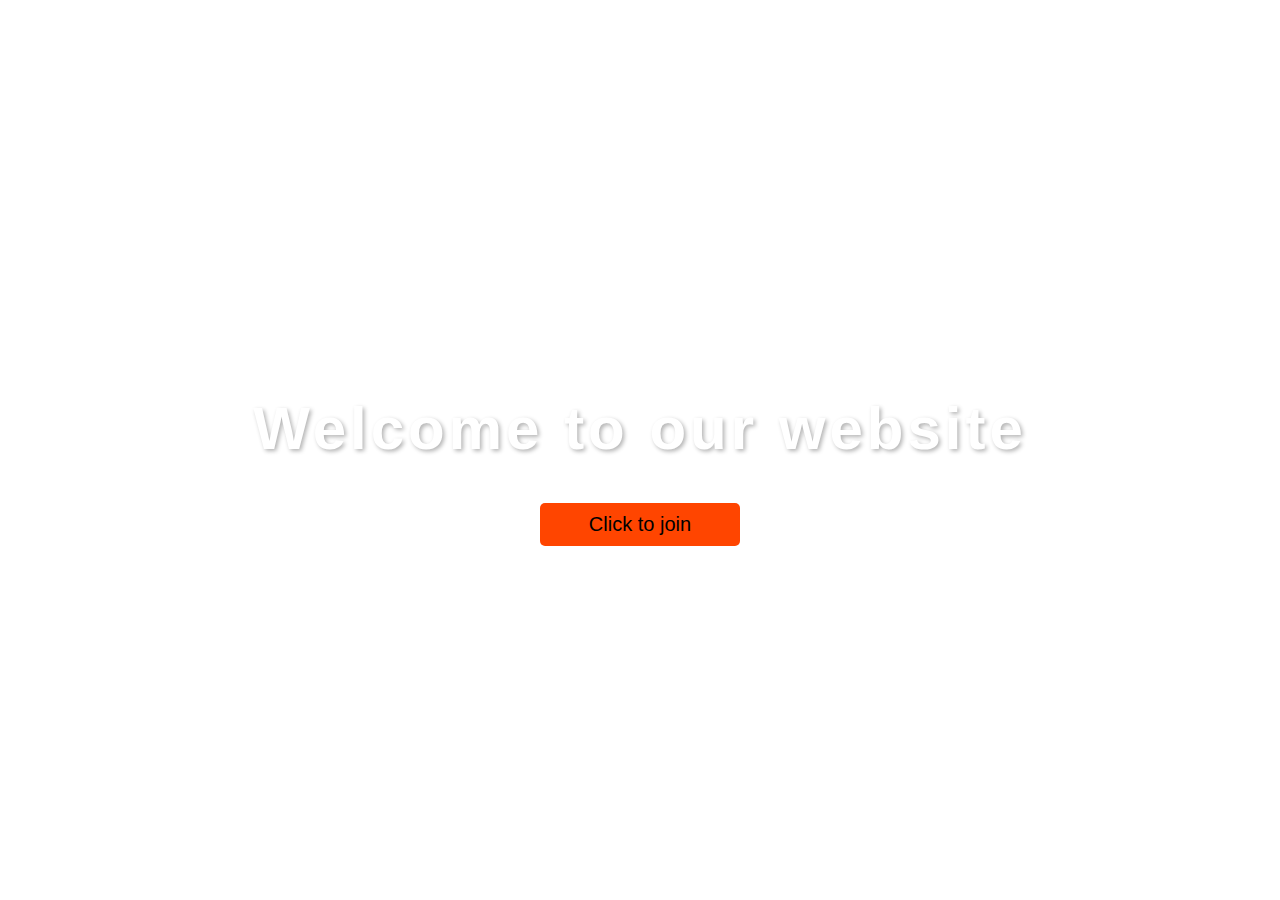
<file: background-blurred-popper/index.html>
<!DOCTYPE html>
<html lang="en">
  <head>
    <meta charset="UTF-8" />
    <meta http-equiv="X-UA-Compatible" content="IE=edge" />
    <meta name="viewport" content="width=device-width, initial-scale=1.0" />
    <title>Blurred Background Popup</title>
    <link
      rel="stylesheet"
      href="https://cdnjs.cloudflare.com/ajax/libs/font-awesome/6.0.0-beta3/css/all.min.css"
      integrity="sha512-Fo3rlrZj/k7ujTnHg4CGR2D7kSs0v4LLanw2qksYuRlEzO+tcaEPQogQ0KaoGN26/zrn20ImR1DfuLWnOo7aBA=="
      crossorigin="anonymous"
      referrerpolicy="no-referrer"
    />
    <link rel="stylesheet" href="style.css" />
  </head>
  <body>
    <div class="container">
      <h1>Welcome to our website</h1>
      <button class="btn">Click to join</button>
    </div>
    <div class="popup-container active">
      <h4>20% OFF Offer</h4>
      <label for="email">Your Email</label>
      <input
        type="email"
        name="email"
        class="input"
        placeholder="Enter Your Email"
      />
      <button class="popup-btn">Join</button>
      <div class="close-icon">
        <i class="fas fa-times fa-2x"></i>
      </div>
    </div>
    <script src="index.js"></script>
  </body>
</html>
</file>
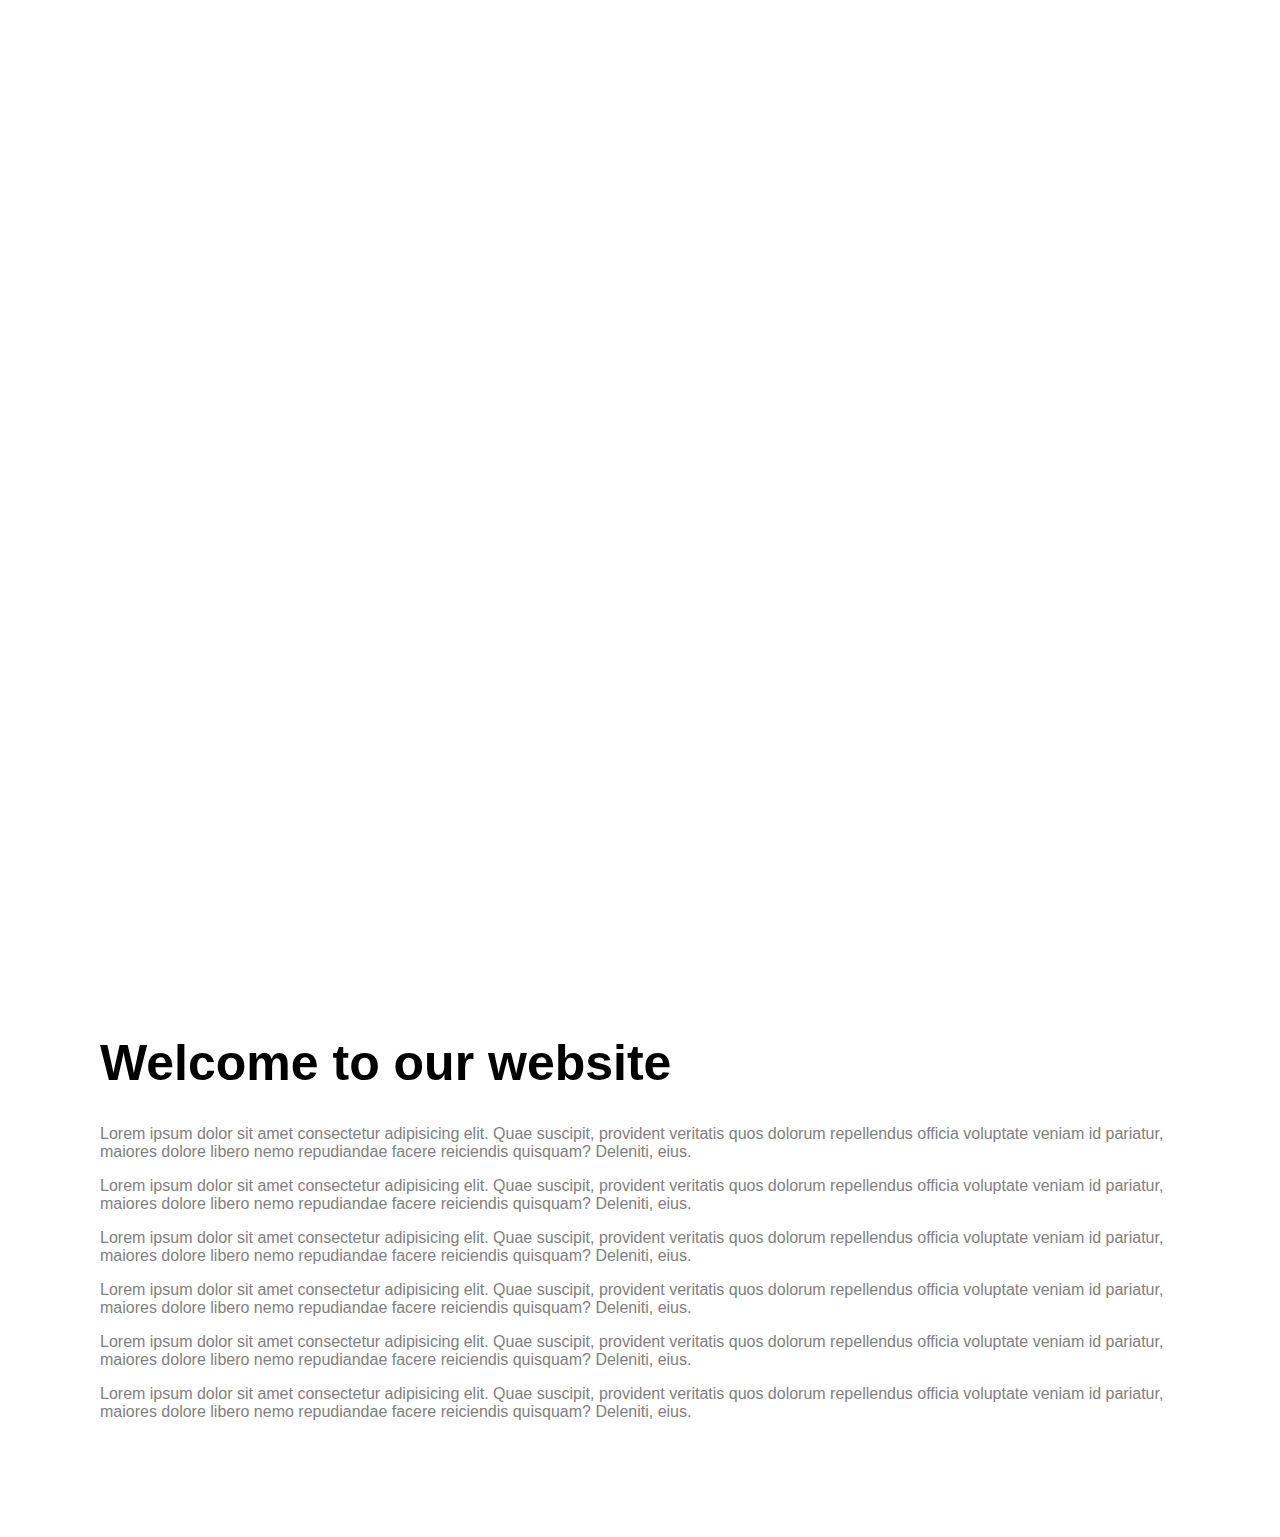
<file: background-image-scroll-effect/index.html>
<!DOCTYPE html>
<html lang="en">
  <head>
    <meta charset="UTF-8" />
    <meta http-equiv="X-UA-Compatible" content="IE=edge" />
    <meta name="viewport" content="width=device-width, initial-scale=1.0" />
    <title>Background Image Scroll Effect</title>
    <link rel="stylesheet" href="style.css" />
  </head>
  <body>
    <div class="bg-image" id="bg-image"></div>
    <div class="container">
      <h1>Welcome to our website</h1>
      <p>
        Lorem ipsum dolor sit amet consectetur adipisicing elit. Quae suscipit,
        provident veritatis quos dolorum repellendus officia voluptate veniam id
        pariatur, maiores dolore libero nemo repudiandae facere reiciendis
        quisquam? Deleniti, eius.
      </p>
      <p>
        Lorem ipsum dolor sit amet consectetur adipisicing elit. Quae suscipit,
        provident veritatis quos dolorum repellendus officia voluptate veniam id
        pariatur, maiores dolore libero nemo repudiandae facere reiciendis
        quisquam? Deleniti, eius.
      </p>
      <p>
        Lorem ipsum dolor sit amet consectetur adipisicing elit. Quae suscipit,
        provident veritatis quos dolorum repellendus officia voluptate veniam id
        pariatur, maiores dolore libero nemo repudiandae facere reiciendis
        quisquam? Deleniti, eius.
      </p>
      <p>
        Lorem ipsum dolor sit amet consectetur adipisicing elit. Quae suscipit,
        provident veritatis quos dolorum repellendus officia voluptate veniam id
        pariatur, maiores dolore libero nemo repudiandae facere reiciendis
        quisquam? Deleniti, eius.
      </p>
      <p>
        Lorem ipsum dolor sit amet consectetur adipisicing elit. Quae suscipit,
        provident veritatis quos dolorum repellendus officia voluptate veniam id
        pariatur, maiores dolore libero nemo repudiandae facere reiciendis
        quisquam? Deleniti, eius.
      </p>
      <p>
        Lorem ipsum dolor sit amet consectetur adipisicing elit. Quae suscipit,
        provident veritatis quos dolorum repellendus officia voluptate veniam id
        pariatur, maiores dolore libero nemo repudiandae facere reiciendis
        quisquam? Deleniti, eius.
      </p>
    </div>
    <script src="index.js"></script>
  </body>
</html>
</file>
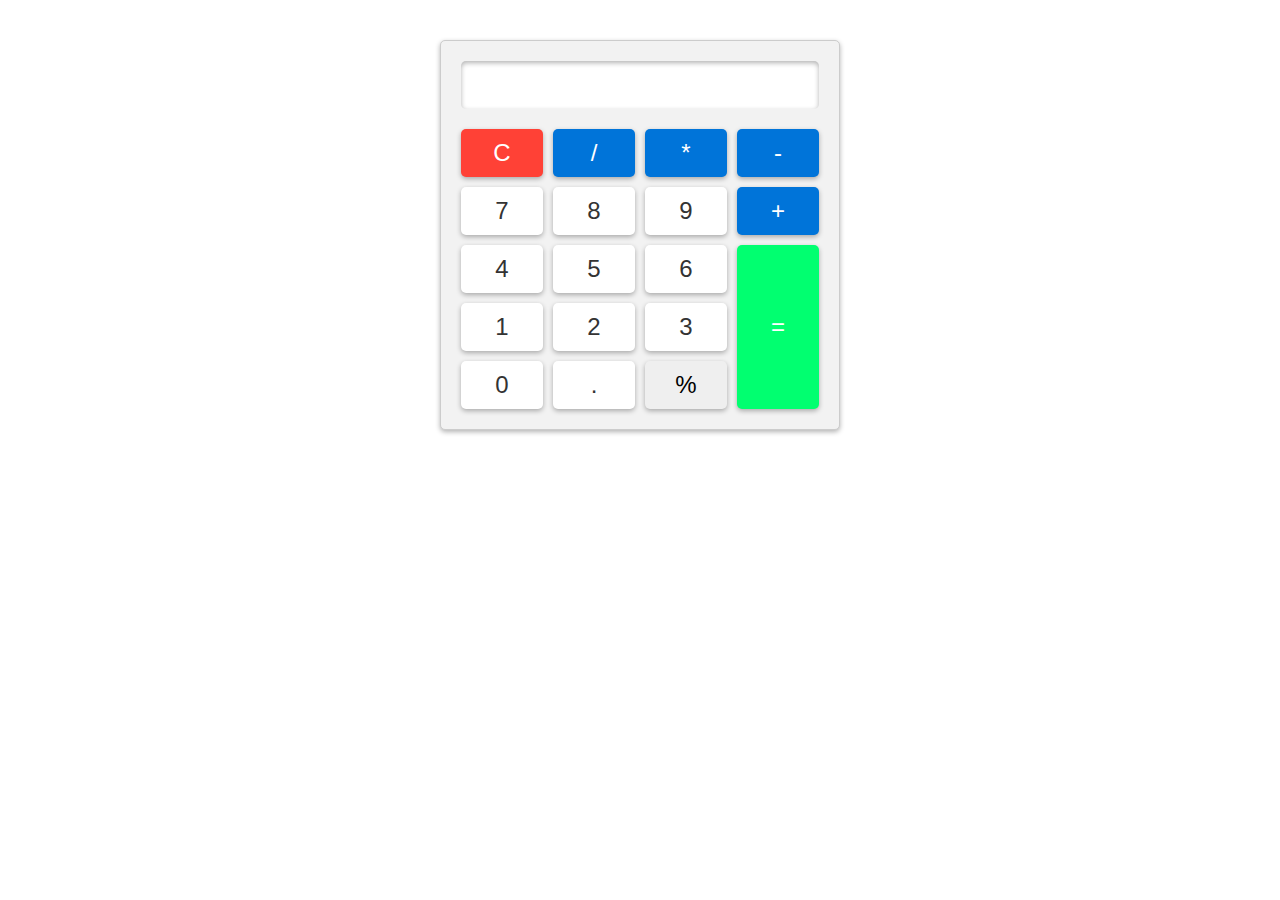
<file: basic-calculator/index.html>
<!DOCTYPE html>
<html lang="en">
<head>
    <meta charset="UTF-8">
    <meta http-equiv="X-UA-Compatible" content="IE=edge">
    <meta name="viewport" content="width=device-width, initial-scale=1.0">
    <title>Basic Calculator</title>
    <link rel="stylesheet" href="style.css">
</head>
<body>
    <div class="calculator">
        <input type="text" id="result" readonly>
        <div class="buttons">
            <button class="clear">C</button>
            <button class="operator">/</button>
            <button class="operator">*</button>
            <button class="operator">-</button>
            <button class="number">7</button>
            <button class="number">8</button>
            <button class="number">9</button>
            <button class="operator">+</button>
            <button class="number">4</button>
            <button class="number">5</button>
            <button class="number">6</button>
            <button class="equals">=</button>
            <button class="number">1</button>
            <button class="number">2</button>
            <button class="number">3</button>
            <button class="number">0</button>
            <button class="decimal">.</button>
            <button class="percentage">%</button>
        </div>
    </div>
    <script src="index.js"></script>
</body>
</html>
</file>
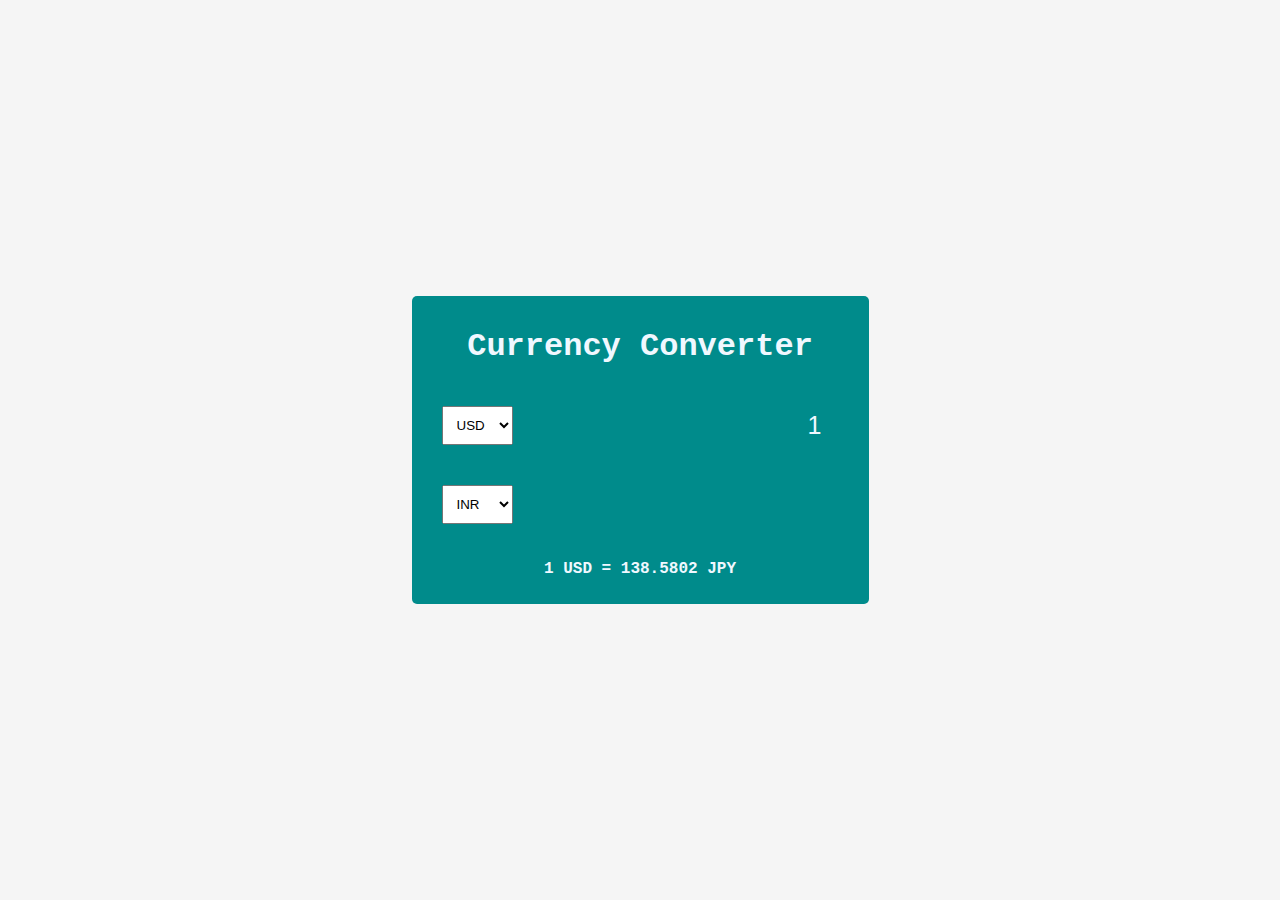
<file: Currency convertor/index.html>
<!DOCTYPE html>
<html lang="en">
<head>
    <meta charset="UTF-8">
    <meta http-equiv="X-UA-Compatible" content="IE=edge">
    <meta name="viewport" content="width=device-width, initial-scale=1.0">
    <title>Currency Converter</title>
    <link rel="stylesheet" href="style.css">
</head>
<body>
    <div class="container">
        <h1>Currency Converter</h1>
        <div class="currency-container">
            <select id="currency-first">
                <option value="AUD">AUD</option>
                <option value="CAD">CAD</option>
                <option value="EUR">EUR</option>
                <option value="GBP">GBP</option>
                <option value="INR">INR</option>
                <option value="JPY">JPY</option>
                <option value="USD" selected>USD</option>
            </select>
            <input type="number" id="worth-first" value="1" min="0">
        </div>
        <div class="currency-container">
            <select id="currency-second">
                <option value="AUD">AUD</option>
                <option value="CAD">CAD</option>
                <option value="EUR">EUR</option>
                <option value="GBP">GBP</option>
                <option value="INR" selected>INR</option>
                <option value="JPY">JPY</option>
                <option value="USD">USD</option>
            </select>
            <input type="number" id="worth-second"  disabled>
        </div>
        <p class="exchange-rate" id="exchange-rate">1 USD = 138.5802 JPY</p>
    </div>
    <script src="index.js"></script>
</body>
</html>
</file>
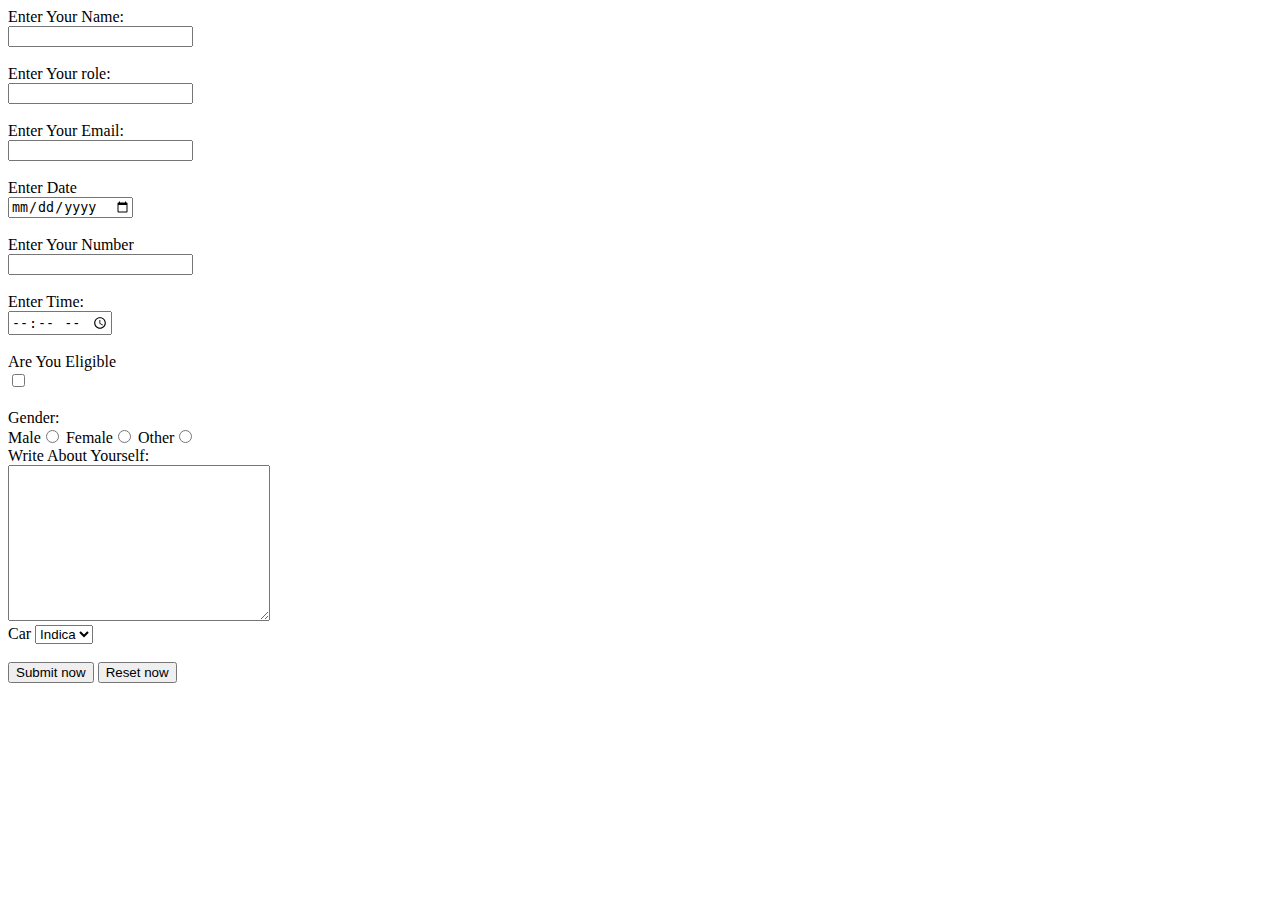
<file: Form -app/index.html>
<!DOCTYPE html>
<html lang="en">
<head>
    <meta charset="UTF-8">
    <meta name="viewport" content="width=device-width, initial-scale=1.0">
    <title>Document</title>
</head>
<body>
   <form action="Style.js">
    <label for="name"> Enter Your Name:</label>
    <div>
        <input type="text" name="myName" id="name">
    </div>
    <br>
    <label for="role">Enter Your role:</label>
    <div>
       <input type="text" name="MyRole" id="role">
    </div>
    <br>
    <label for="email">Enter Your Email:</label>
    <div>
        <input type="email" name="Mymail" id="email">
    </div>
    <br>
    <label for="date">Enter Date</label>
    <div>
        <input type="date" name="Mydate" id="date" >
    </div>
    <br>
    <label for="Number">Enter Your Number</label>
    <div>
        <input type="Number" name="MyNumber" id="Number" >
    </div>
    <br>
    <label for="time">Enter Time:</label>
    <div>
        <input type="time" name="MyTime" id="time">
    </div>
    <br>
    <label for="checkbox">Are You Eligible</label>
    <div>
        <input type="checkbox" name="MyCheckbox" id="checkbox">
    </div>
    <br>
    <label for="radio">Gender:</label>
    <div>
        Male<input type="radio" name="MyGender" id="radio"> Female<input type="radio" name="MyGender" id="radio"> 
        Other<input type="radio" name="MyGender" id="radio">
    </div>
    <label for="textarea">Write About Yourself:</label>
    <br><textarea name="MyText" id="" cols="30" rows="10"></textarea>
    <br>
    
    <div>
        <label for="mycar">Car</label>
        <select name="mycar" id="car">
            <option value="indica">Indica</option>
        <option value="bmw">BMW</option>
        </select>
        </div>
        <br>
    <div>
        <input type="submit" value="Submit now">
        <input type="reset" value="Reset now">
    </div>




   </form>
</body>
</html>
</file>
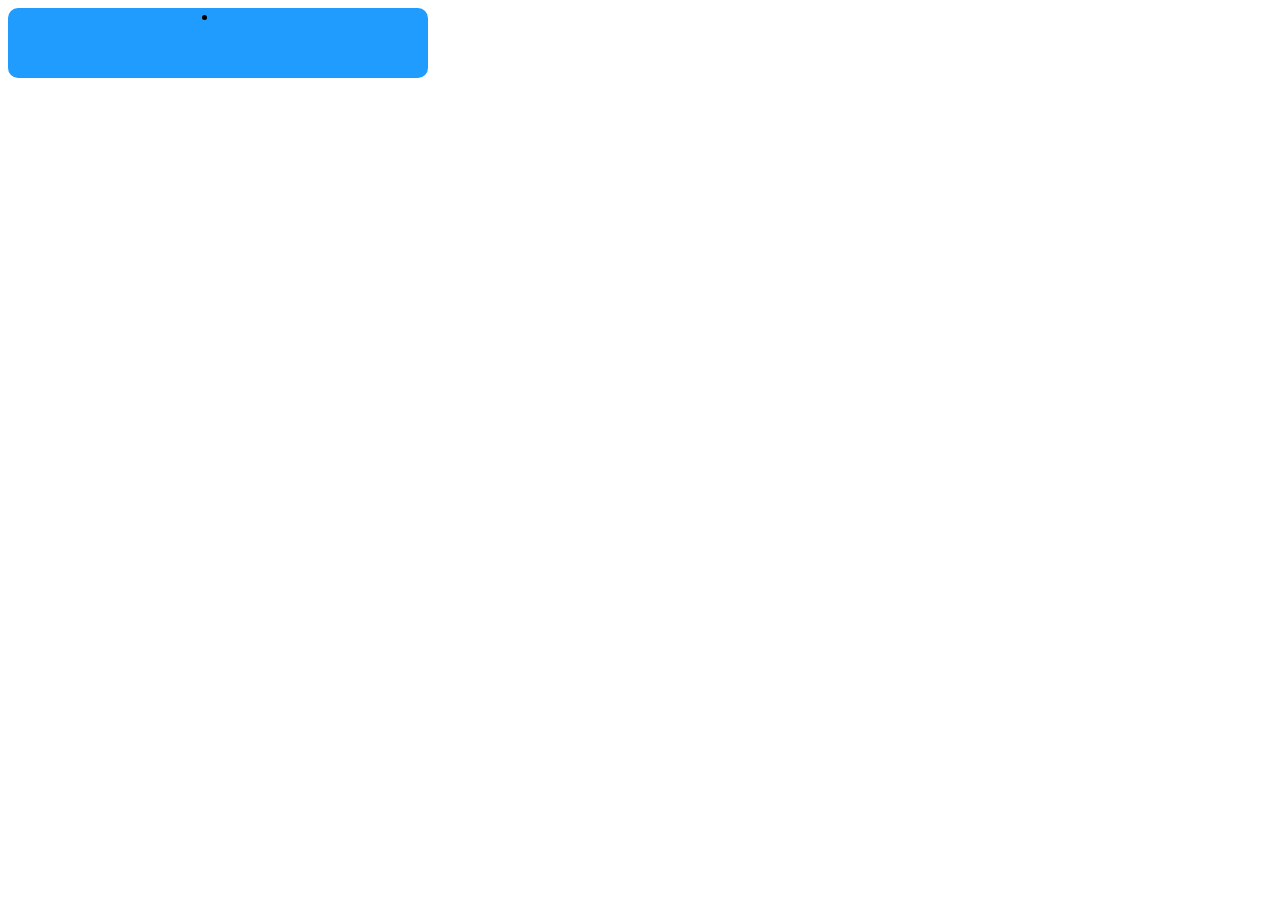
<file: Navigation menu/index.html>
<!DOCTYPE html>
<html lang="en">
<head>
    <meta charset="UTF-8">
    <meta name="viewport" content="width=device-width, initial-scale=1.0">
    <link rel="stylesheet" href="style.css">
    <title>MENU</title>
</head>
<body>
    <div class="navigation">
        <li class="list active">
            <a href="#"> <span class="icon">
                <ion-icon="home-outline"></ion-icon>
            </span>
        </a>
        </li>

    </div>
</body>
</html>
</file>
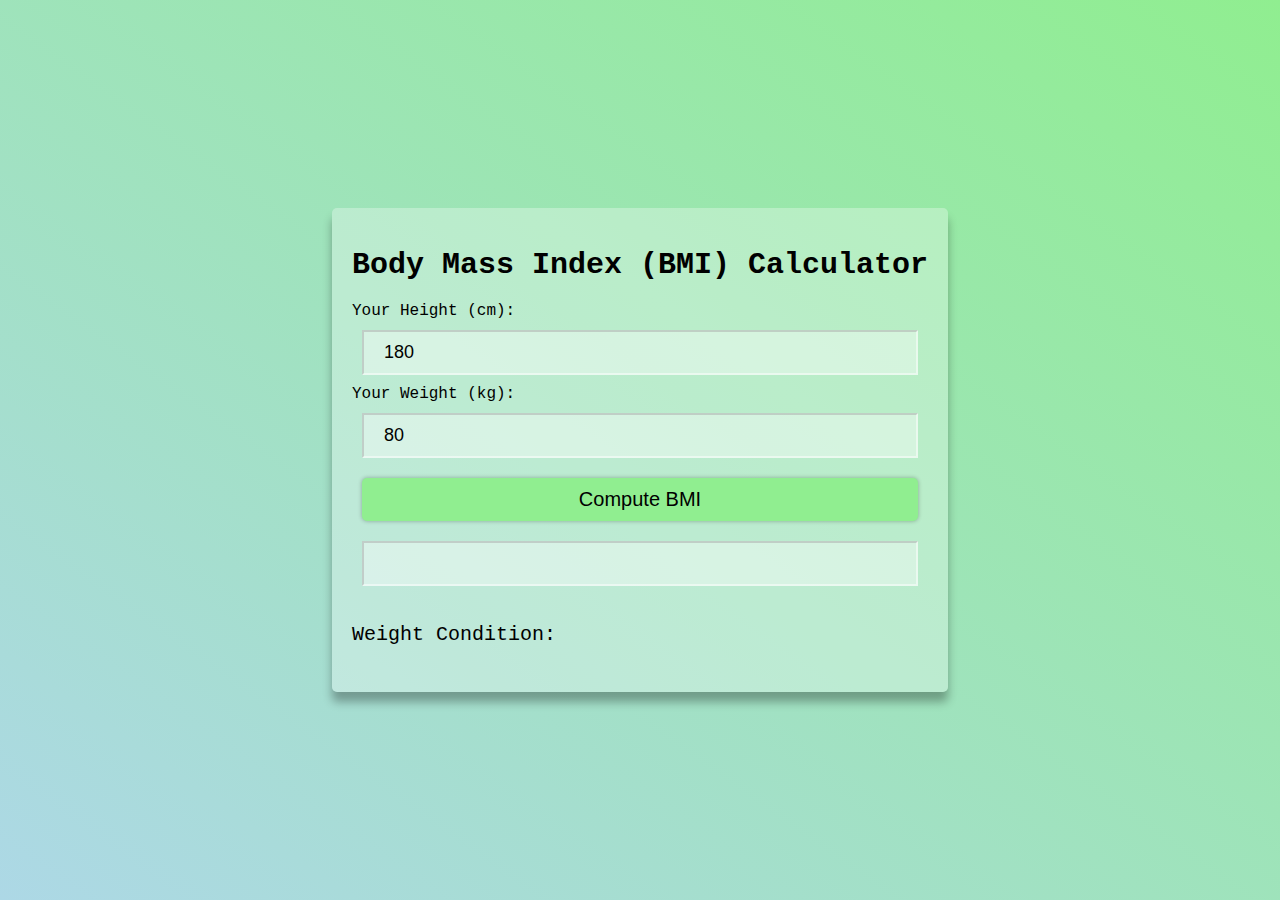
<file: bmi-calculator/index.html/index.html>
<!DOCTYPE html>
<html lang="en">
<head>
    <meta charset="UTF-8">
    <meta http-equiv="X-UA-Compatible" content="IE=edge">
    <meta name="viewport" content="width=device-width, initial-scale=1.0">
    <title>BMI Calculator</title>
    <link rel="stylesheet" href="style.css">
</head>
<body>
    <div class="container">
        <h1 class="heading">Body Mass Index (BMI) Calculator</h1>
        Your Height (cm):
        <input type="number" class="input" id="height" value="180" placeholder="Enter your height in cm">
        Your Weight (kg):
        <input type="number" class="input" id="weight" value="80" placeholder="Enter your weight in kg">
        <button class="btn" id="btn">Compute BMI</button>
        <input disabled type="text" class="input" id="bmi-result">
        <h4 class="info-text">Weight Condition: <span id="weight-condition"></span></h4>
    </div>
    <script src="index.js"></script>
</body>
</html>
</file>
<file: background-blurred-popper/style.css>
body {
    margin: 0;
  }
  
  .container {
    display: flex;
    flex-direction: column;
    align-items: center;
    height: 100vh;
    justify-content: center;
    background: url("https://images.unsplash.com/photo-1560762484-813fc97650a0?ixlib=rb-1.2.1&ixid=MnwxMjA3fDB8MHxwaG90by1wYWdlfHx8fGVufDB8fHx8&auto=format&fit=crop&w=1074&q=80");
    background-size: cover;
    text-align: center;
    transition: filter 0.7s;
  }
  
  h1 {
    font-size: 60px;
    color: white;
    font-family: Impact, Haettenschweiler, "Arial Narrow Bold", sans-serif;
    letter-spacing: 4px;
    text-shadow: 2px 2px 4px rgba(0, 0, 0, 0.3);
  }
  
  .btn {
    padding: 10px 20px;
    width: 200px;
    cursor: pointer;
    background-color: orangered;
    border: none;
    border-radius: 5px;
    font-size: 20px;
  }
  
  .btn:hover {
    filter: brightness(0.8);
  }
  
  .active.container {
    filter: blur(5px) brightness(0.7);
  }
  
  .popup-container {
    position: fixed;
    left: 50%;
    transform: translateX(-50%);
    background-color: white;
    width: 400px;
    height: 200px;
    top: 30%;
    display: flex;
    flex-direction: column;
    padding: 20px;
    background: url("https://images.unsplash.com/uploads/141103282695035fa1380/95cdfeef?ixlib=rb-1.2.1&ixid=MnwxMjA3fDB8MHxwaG90by1wYWdlfHx8fGVufDB8fHx8&auto=format&fit=crop&w=1730&q=80");
    background-size: cover;
    border-radius: 10px;
    box-shadow: 0 4px 8px rgba(0, 0, 0, 0.3);
    opacity: 1;
    transition: all 0.7s;
  }
  
  h4 {
    font-size: 30px;
    margin: 10px 0;
    font-family: sans-serif;
    color: blueviolet;
  }
  
  label {
    color: blueviolet;
    font-family: sans-serif;
  }
  
  .popup-btn {
    background-color: orangered;
    padding: 10px;
    font-size: 20px;
    cursor: pointer;
    border: 2px solid;
  }
  
  .input {
    border: 2px solid;
    padding: 10px;
    margin: 10px 0;
    font-size: 20px;
    text-align: center;
  }
  
  .input::placeholder {
    color: lightgray;
  }
  
  .close-icon {
    position: absolute;
    right: 20px;
    cursor: pointer;
  }
  
  .close-icon:hover {
    color: orangered;
  }
  
  .active.popup-container {
    visibility: hidden;
    opacity: 0;
    top: 10%;
  }
</file>
<file: background-image-scroll-effect/style.css>
body {
    margin: 0;
    font-family: sans-serif;
  }
  
  .bg-image {
    width: 100%;
    height: 100vh;
    background: url("https://images.unsplash.com/photo-1540206395-68808572332f?ixlib=rb-1.2.1&ixid=MnwxMjA3fDB8MHxwaG90by1wYWdlfHx8fGVufDB8fHx8&auto=format&fit=crop&w=626&q=80");
    background-position: center;
    background-attachment: fixed;
    background-size: 160%;
  }
  
  .container {
    padding: 100px;
  }
  
  h1 {
    font-size: 50px;
  }
  p {
    color: grey;
  }
  
  @media (max-width: 500px) {
    .container {
      padding: 10px;
    }
  }
</file>
<file: basic-calculator/style.css>
* {
    box-sizing: border-box;
    margin: 0;
  }
  
  .calculator {
    background-color: #f2f2f2;
    padding: 20px;
    max-width: 400px;
    margin: 0 auto;
    border: solid 1px #ccc;
    box-shadow: 0 2px 5px rgba(0, 0, 0, 0.3);
    border-radius: 5px;
    margin-top: 40px;
  }
  
  #result{
      width: 100%;
      padding: 10px;
      font-size: 24px;
      border: none;
      box-shadow: 0 2px 5px rgba(0, 0, 0, 0.3) inset;
      border-radius: 5px;
  }
  
  .buttons{
      display: grid;
      grid-template-columns: repeat(4, 1fr);
      grid-gap: 10px;
      margin-top: 20px;
  }
  
  button{
      padding: 10px;
      font-size: 24px;
      border: none;
      box-shadow: 0 2px 5px rgba(0, 0, 0, 0.3);
      border-radius: 5px;
      cursor: pointer;
      transition: background-color 0.3s ease;
  
  }
  
  button:hover{
      background-color: #ddd;
  }
  
  .clear{
      background-color: #ff4136;
      color: #fff;
  }
  
  .number, .decimal{
      background-color: #fff;
      color: #333;
  
  }
  
  .operator{
      background-color: #0074d9;
      color: #fff;
  }
  
  .equals{
      background-color: #01ff70;
      grid-row: span 3;
      color: #fff;
  }
</file>
<file: Currency convertor/style.css>
body{
    background-color:whitesmoke;
    display: flex;
    height: 100vh;
    justify-content: center;
    align-items: center;
    font-family: 'Courier New', Courier, monospace;
    margin: 0;
    padding: 0;
}

.container{
    background-color: darkcyan;
    color: aliceblue;
    padding: 10px;
    border-radius: 5px;
    text-align: center;
}


.currency-container{
    padding: 20px;
    display: flex;
    justify-content: space-between;
}

.currency-container select{
    padding: 10px;
}

.currency-container input{
    border: 0;
    background: transparent;
    font-size: 25px;
    text-align: right;
    color: aliceblue;
}

.exchange-rate{
    font-size: 16px;
    font-weight: 600;
}

select:focus,
input:focus{
    outline: 0;
}
</file>
<file: Navigation menu/style.css>
.navigation{
    width:420px;
    height:70px;
    background: #209cff;
    position: relative;
    display: flex;
    justify-content: center;
    z-index: 1;
    border-radius: 10px;
}
.navigation ul{
    display: flex;
    width: 350px;

}
.navigation ul li{
    position: relative;
    width: 70px;
    height: 70px;
    z-index: 1;
    
}
</file>
<file: bmi-calculator/index.html/style.css>
body{
    margin: 0;
    background: linear-gradient(to left bottom, lightgreen, lightblue);
    display: flex;
    min-height: 100vh;
    justify-content: center;
    align-items: center;
    font-family: 'Courier New', Courier, monospace;
}

.container{
    background: rgba(255,255,255, .3);
    padding: 20px;
    display: flex;
    flex-direction: column;
    border-radius: 5px;
    box-shadow: 0 10px 10px rgba(0,0,0,.3);
    margin: 5px;
}

.heading{
    font-size: 30px;
}

.input{
    padding: 10px 20px;
    font-size: 18px;
    background: rgba(255,255,255, .4);
    border-color: rgba(255,255,255, .5);
    margin: 10px;
}

.btn{
    background-color: lightgreen;
    border: none;
    padding: 10px 20px;
    border-radius: 5px;
    margin: 10px;
    font-size: 20px;
    box-shadow: 0 0 4px rgba(0,0,0,.3);
    cursor: pointer;
}

.btn:hover{
    box-shadow: 0 0 8px rgba(0,0,0,.3);
    transition: all 300ms ease;
}

.info-text{
    font-size: 20px;
    font-weight: 500;
}
</file>
